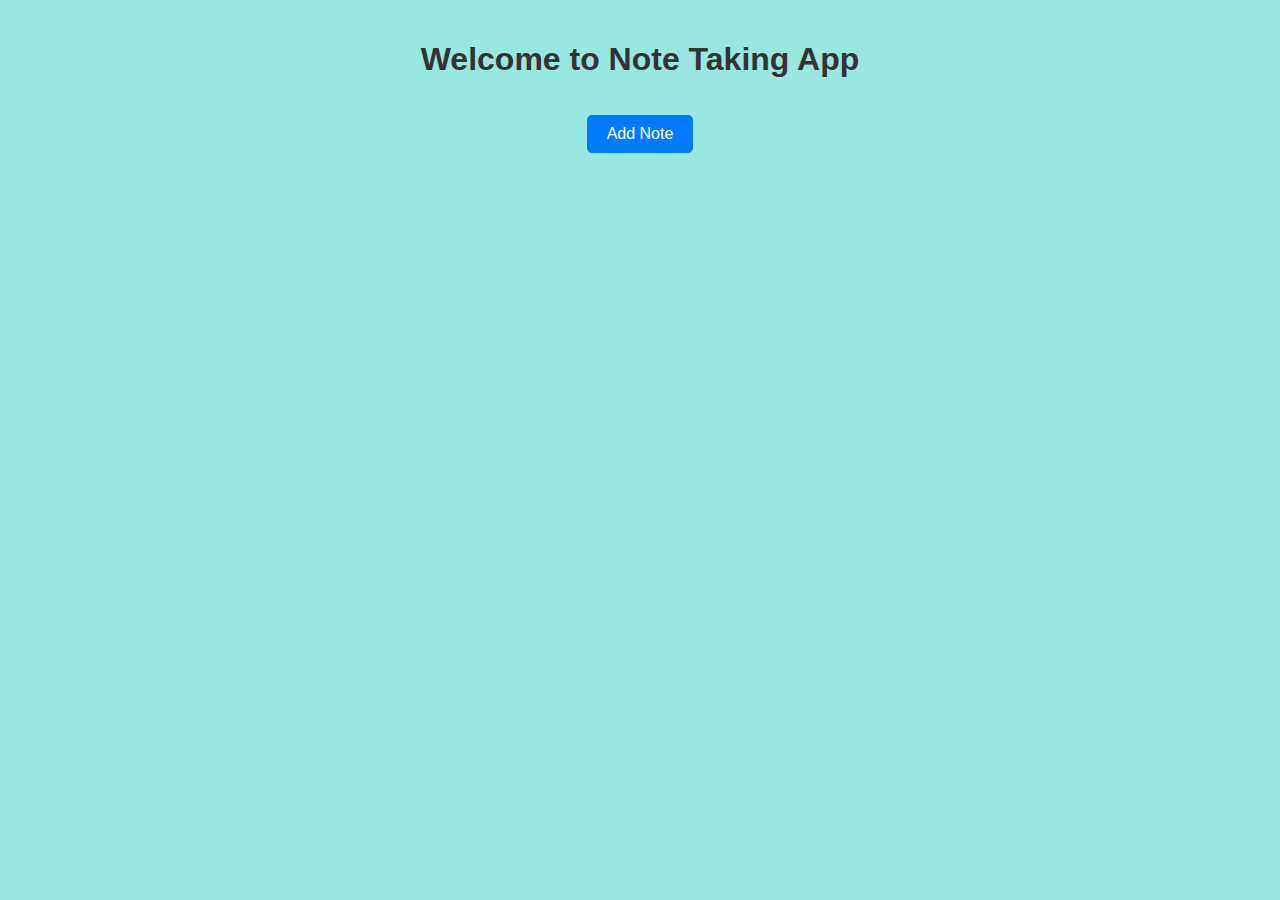
<file: Note-Taking/index.html>
<!DOCTYPE html>
<html lang="en">
  <head>
    <meta charset="UTF-8" />
    <meta name="viewport" content="width=device-width, initial-scale=1.0" />
    <title>Note Taking App</title>
    <link rel="stylesheet" href="style.css" />
  </head>
  <body>
    <main class="container">
      <header>
        <h1>Welcome to Note Taking App</h1>
      </header>
      <button id="addNote" aria-label="Add a new note">Add Note</button>
      <section
        id="notesContainer"
        class="notes-container"
        aria-live="polite"
      ></section>
    </main>
    <script src="script.js"></script>
  </body>
</html>
</file>
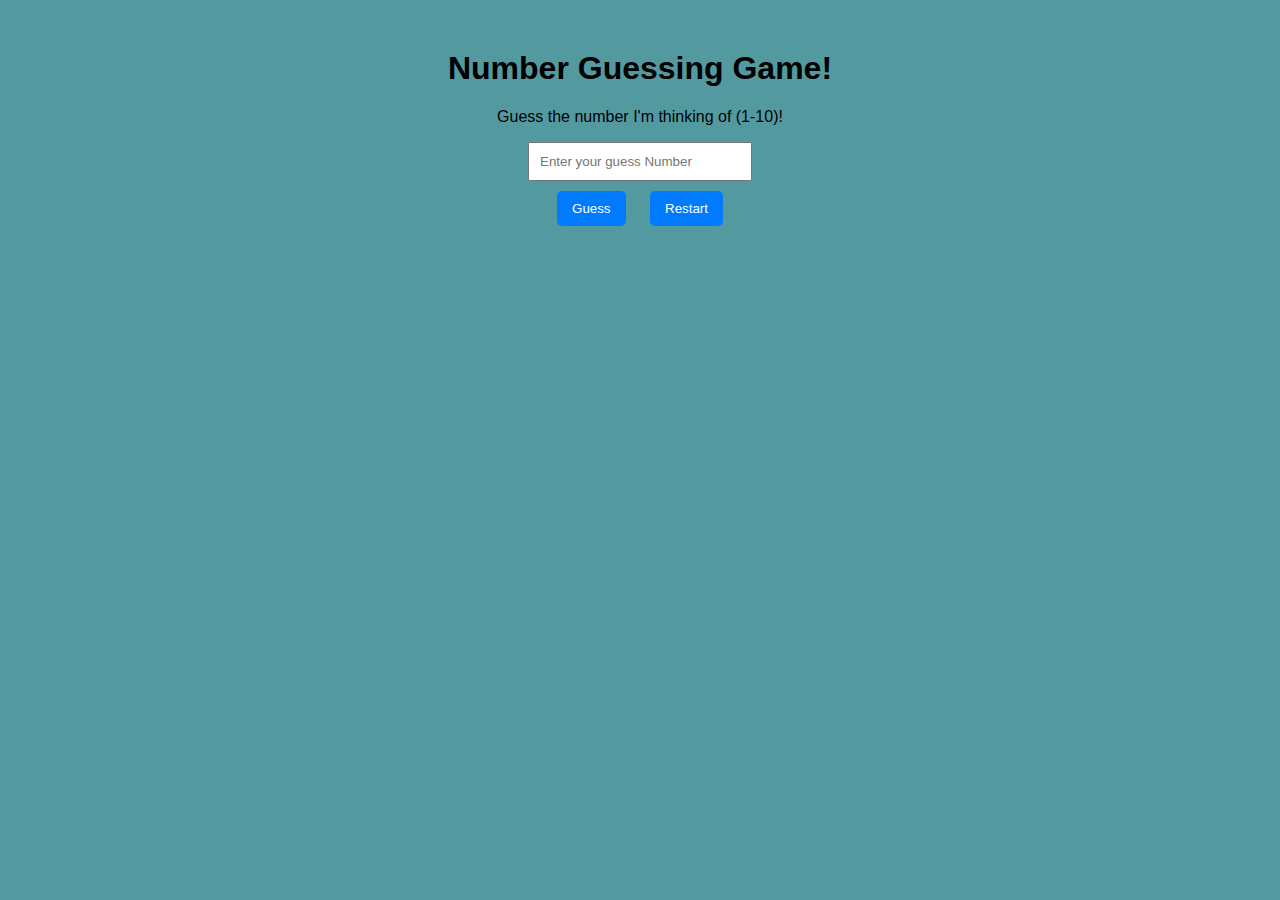
<file: Number-Guess/index.html>
<!DOCTYPE html>
<html lang="en">
  <head>
    <meta charset="UTF-8" />
    <meta name="viewport" content="width=device-width, initial-scale=1.0" />
    <title>Number Guess Game.</title>
    <style>
        body {
          font-family: Arial, sans-serif;
          text-align: center;
          margin-top: 50px;
          background-color: rgb(82, 154, 160);
        }
        input[type="number"] {
          padding: 10px;
          width: 200px;
        
        }
        button {
          padding: 10px 15px;
          margin: 10px;
          background-color: #007bff;
          color: white;
          border: none;
          cursor: pointer;
          border-radius: 5px;
        }
        button:hover {
          background-color: #0056b3;
        }
        .message {
          margin-top: 20px;
          font-size: 18px;
          color: #333;
        }
      </style>
  </head>
  <body>
    <h1>Number Guessing Game!</h1>
    <p>Guess the number I'm thinking of (1-10)!</p>

    <!-- Form for user input -->
    <form id="guessForm" onsubmit="return false">
      <input
        type="number"
        id="userGuess"
        placeholder="Enter your guess Number"
        min="1"
        max="10"
        required
      />
      <br />
      <button type="button" id="guessButton">Guess</button>
      <button type="button" id="restartButton">Restart</button>
    </form>

    <div class="message" id="message"</div>

    <!-- Javascript connect -->
    <script src="script.js"></script>
  </body>
</html>
</file>
<file: Note-Taking/style.css>
/* Base Styles */
body {
    font-family: 'Arial', sans-serif;
    margin: 0;
    padding: 0;
    background-color: #98e8e0;
    text-align: center;
  }
  
  .container {
    padding: 20px;
    max-width: 800px;
    margin: 0 auto;
  }
  
  /* Header */
  h1 {
    font-size: 2em;
    color: #333;
  }
  
  /* Add Note Button */
  button#addNote {
    margin: 15px 0;
    padding: 10px 20px;
    background-color: #007bff;
    color: white;
    border: none;
    border-radius: 5px;
    font-size: 1em;
    cursor: pointer;
  }
  
  button#addNote:hover {
    background-color: #0056b3;
  }
  
  /* Notes Container */
  .notes-container {
    display: grid;
    grid-template-columns: repeat(auto-fill, minmax(200px, 1fr));
    gap: 15px;
    margin-top: 20px;
  }
  
  /* Note Styles */
  .note {
    position: relative;
    padding: 15px;
    background: white;
    border: 1px solid #ddd;
    border-radius: 5px;
    box-shadow: 0 2px 4px rgba(0, 0, 0, 0.1);
  }
  
  textarea {
    width: 100%;
    height: 100px;
    resize: none;
    border: none;
    font-size: 1em;
    outline: none;
  }
  
  textarea::placeholder {
    color: #aaa;
  }
  
  /* Delete Button */
  button.delete {
    position: absolute;
    top: 10px;
    right: 10px;
    background-color: #e74c3c;
    color: white;
    border: none;
    border-radius: 3px;
    padding: 5px;
    font-size: 0.8em;
    cursor: pointer;
  }
  
  button.delete:hover {
    background-color: #c0392b;
  }
</file>
